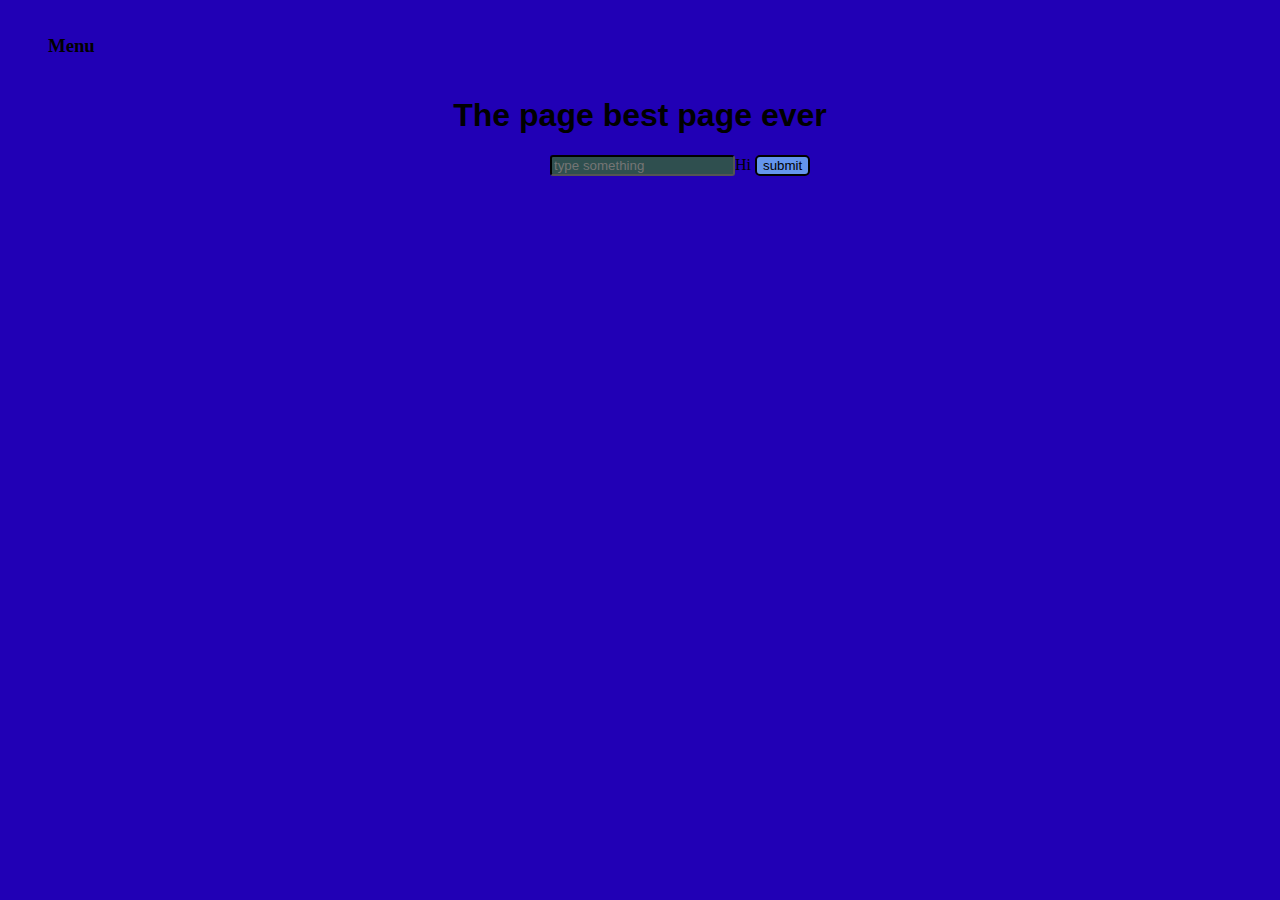
<file: index.html>
<!DOCTYPE html>
<html lang="en">
<head>
   <meta charset="UTF-8">
   <meta http-equiv="X-UA-Compatible" content="IE=edge">
   <meta name="viewport" content="width=device-width, initial-scale=1.0">
   <link rel="stylesheet" href="./Css/styles.css">
   <title>The best page ever</title>
</head>
<body>

   <menu>

      <div class="Menu">
         <h3>Menu</h3>
      </div>

   </menu>

   <header>

      <div class="titulo-page">
         <h1>The page best page ever</h1>
      </div>

   </header>

   <nav>

      <form action="form.html" class="form">
         <label for="">
            <input id="input-text" type="text" placeholder="type something">Hi
         </label>
         <label for="">
            <input id="button-submit" type="submit" value="submit">
         </label>
      </form>

   </nav>

   

   
   
</body>
</html>
</file>
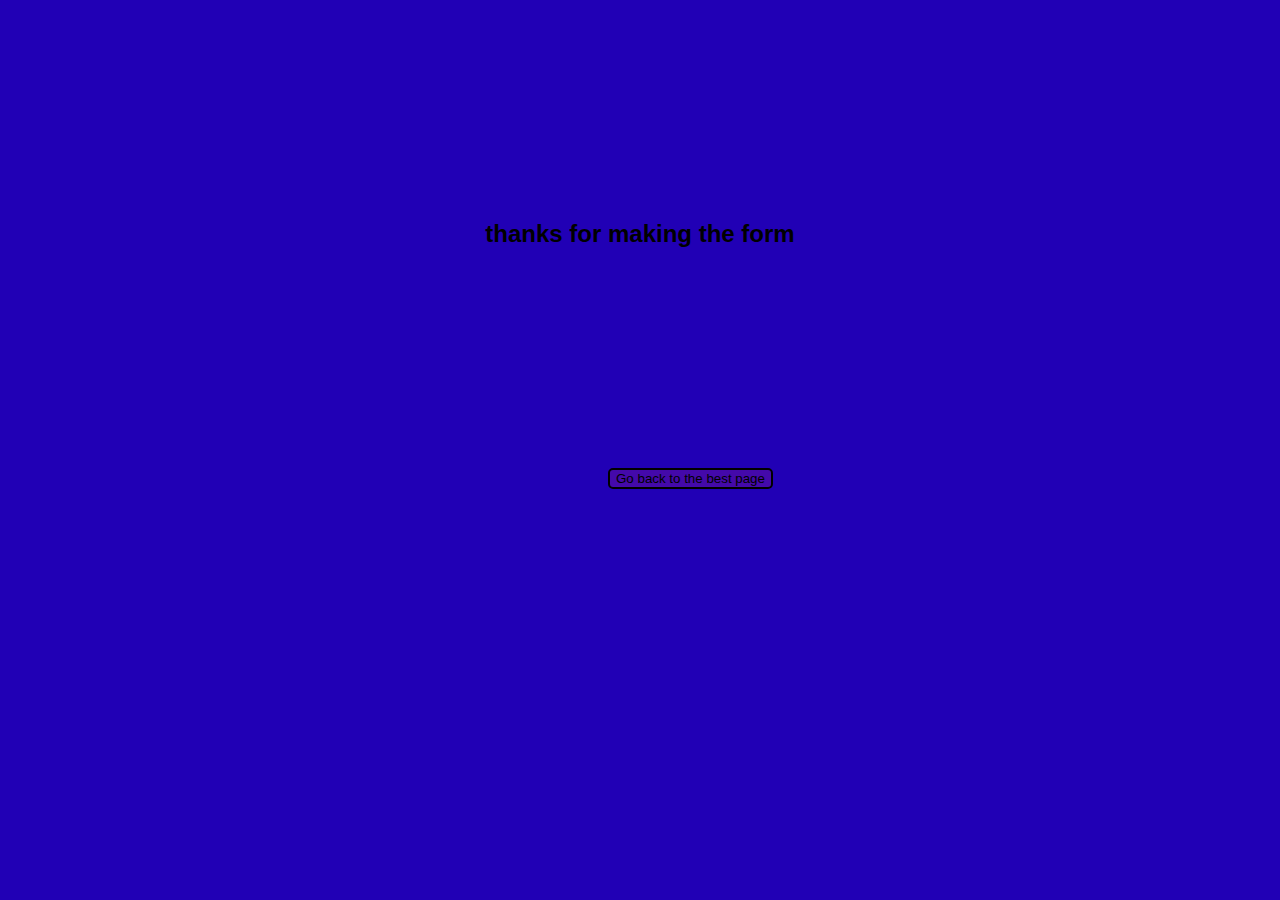
<file: form.html>
<!DOCTYPE html>
<html lang="en">
<head>
   <meta charset="UTF-8">
   <meta http-equiv="X-UA-Compatible" content="IE=edge">
   <meta name="viewport" content="width=device-width, initial-scale=1.0">
   <link rel="stylesheet" href="./Css/style-form.css">
   <title>Thanks</title>
</head>
<body>

<div class="thanks-con">
   <h2 class="thanks">thanks for making the form</h2>
</div>


<div class="link-back">

   <a href="index.html"><button class="link">Go back to the best page</button></a>

</div>


   
   
</body>
</html>
</file>
<file: Css/styles.css>
body{
background-color: rgb(33, 0, 181);
}

.Menu{
   font-family: 'open sans';
   display:inline-block
}

.Menu:hover{
   color: aliceblue;
   cursor: pointer;
}

.titulo-page{
font-family: Arial, Helvetica, sans-serif;
text-align: center;
}

.form{
   position: absolute;
   left: 550px;
}

#button-submit{
   background-color: cornflowerblue;
   border-style: solid;
   border-radius: 5px;
}

#input-text{
   background-color: darkslategray;
   border-color: black;
   border-radius: 3px;
}
</file>
<file: Css/style-form.css>
body{
   background-color: rgb(33, 0, 181);
}

.thanks{
   text-align: center;
   font-family: Arial, Helvetica;
}

.thanks-con{
position: relative;
top: 200px;
}

.link-back{
   font-family: 'open sans';
   position: relative;
   top: 400px;
   left: 600px;
   display: inline-block;
   color: blueviolet;
}

.link{
   background-color: rgb(68, 9, 170);
   border-style: solid;
   border-radius: 5px;
}

.link:hover{
   background-color: rgb(74, 0, 139);
   cursor: pointer;
}
</file>
